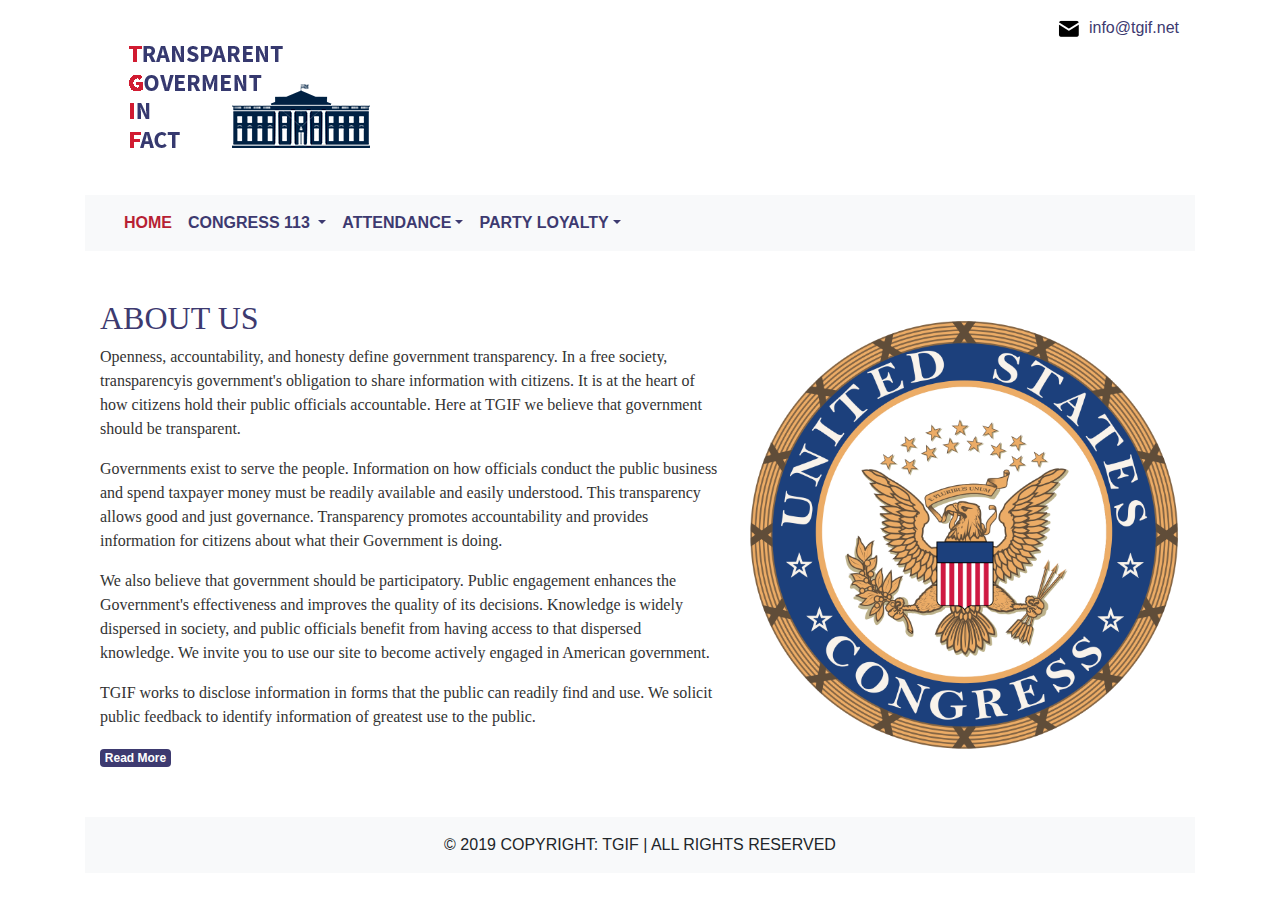
<file: html pages/home.html>
<!DOCTYPE html>
<html lang="en">

<head>
    <meta charset="UTF-8">
    <meta name="viewport" content="width=device-width, initial-scale=1.0">
    <meta http-equiv="X-UA-Compatible" content="ie=edge">
    <link rel="stylesheet" href="../styles/bootstrap.min.css">
    <link rel="stylesheet" href="../styles/styles.css">
    <link rel="icon" href="../images/favicon.png" type="image/x-icon">
    <!-- <link rel="stylesheet" href="https://stackpath.bootstrapcdn.com/bootstrap/4.3.1/css/bootstrap.min.css"
        integrity="sha384-ggOyR0iXCbMQv3Xipma34MD+dH/1fQ784/j6cY/iJTQUOhcWr7x9JvoRxT2MZw1T" crossorigin="anonymous"> -->
    <title>TGIF Home</title>
</head>


<body>

    <div class="container">

        <!--  Logo and Email  -->
        <div class="row">

            <div class="col-sm-4">
                <a class="d-none d-sm-inline-block p-3" href="home.html">
                    <img class="img-responsive" src="../images/logo-tgif.png" alt="TGIF Logo">
                </a>
            </div>

            <div class="col-sm-8 text-right">
                <a class="d-sm-inline-block p-3 email" href="mailto:info@tgif.net" target="_top "> <img class="mr-2"
                        src="../images/mail-icon.png" alt="TGIF Mail">info@tgif.net</a>
            </div>

        </div>


        <!--  NAV BAR  -->
        <nav class="navbar navbar-expand-lg navbar-light bg-light">
            <div class="dropdown container-fluid">

                <div class="navbar-header">
                    <button class="navbar-toggler" type="button" data-toggle="collapse"
                        data-target="#navbarSupportedContent" aria-controls="navbarSupportedContent"
                        aria-expanded="false" aria-label="Toggle navigation">
                        <span class="navbar-toggler-icon"></span>
                    </button>
                </div>

                <div class="collapse navbar-collapse" id="navbarSupportedContent">
                    <ul class="nav navbar-nav mr-auto">
                        <li class="nav-item">
                            <a class="nav-link active" href="home.html">Home <span class="sr-only">(current)</span></a>
                        </li>
                        <li class="nav-item dropdown">
                            <a class="nav-link dropdown-toggle" href="#" id="navbarDropdown" role="button"
                                data-toggle="dropdown" aria-haspopup="true" aria-expanded="false">
                                Congress 113
                            </a>
                            <div class="dropdown-menu" aria-labelledby="navbarDropdown">
                                <a class="dropdown-item" href="senate-data.html">Senate</a>
                                <a class="dropdown-item" href="house-data.html">House</a>
                            </div>
                        </li>

                        <li class="nav-item dropdown">
                            <a class="nav-link dropdown-toggle" href="#" id="navbarDropdown" role="button"
                                data-toggle="dropdown" aria-haspopup="true" aria-expanded="false"
                                href="#">Attendance</a>
                            <div class="dropdown-menu" aria-labelledby="navbarDropdown">
                                <a class="dropdown-item" href="senate-attendance-statistics.html">Senate</a>
                                <a class="dropdown-item" href="house-attendance-statistics.html">House</a>
                            </div>
                        </li>
                        <li class="nav-item dropdown">
                            <a class="nav-link dropdown-toggle" href="#" id="navbarDropdown" role="button"
                                data-toggle="dropdown" aria-haspopup="true" aria-expanded="false" href="#"
                                href="#">Party Loyalty</a>
                            <div class="dropdown-menu" aria-labelledby="navbarDropdown">
                                <a class="dropdown-item" href="senate-party-loyalty.html">Senate</a>
                                <a class="dropdown-item" href="house-party-loyalty.html">House</a>
                            </div>
                        </li>

                </div>
            </div>
        </nav>


        <!--Table container-->
        <div class="container mt-5 mb-5 col-12 clearfix">

            <div class="row">

                <div class="col-7 clearfix float-left">
                    <h2>About Us</h2>
                    <p>Openness, accountability, and honesty define government transparency. In a free society,
                        transparencyis
                        government's obligation to share information with citizens. It is at the heart of how citizens
                        hold
                        their
                        public officials accountable. Here at TGIF we believe that government should be transparent.</p>
                    <p>Governments exist to serve the people. Information on how officials conduct the public business
                        and
                        spend
                        taxpayer money must be readily available and easily understood. This transparency allows good
                        and
                        just
                        governance. Transparency promotes accountability and provides information for citizens about
                        what
                        their
                        Government is doing.</p>
                    <p>We also believe that government should be participatory. Public engagement enhances the
                        Government's
                        effectiveness and improves the quality of its decisions. Knowledge is widely dispersed in
                        society,
                        and
                        public officials benefit from having access to that dispersed knowledge. We invite you to use
                        our
                        site
                        to
                        become actively engaged in American government.</p>
                    <p>TGIF works to disclose information in forms that the public can readily find and use. We solicit
                        public
                        feedback to identify information of greatest use to the public.</p>

                    <a class="badge badge-primary read-btn" id="read-more" data-toggle="collapse" href="#readMore" aria-expanded="false" aria-controls="collapseExample">Read More</a>


                    <div class="collapse mt-3" id="readMore">
                        <h3>Background History of Government Transparency</h3>
                        <p>In the West, the idea that government should be open to public scrutiny and susceptible to
                            public
                            opinion
                            dates back at least to the time of the Enlightenment, when many philosophes made an attack
                            on
                            absolutist
                            doctrine of state secrecy, a core part of their intellectual project. The passage of formal
                            legislative
                            instruments to this end can also be traced to this time with Sweden, for example, (which
                            then
                            included
                            Finland as a Swedish-governed territory) enacting free press legislation as part of its
                            constitution
                            (Freedom of the Press Act, 1766). This approach, and that of the philosophes more broadly,
                            is
                            strongly
                            related to recent historiography on the eighteenth-century public sphere.

                            <p>Influenced by Enlightenment thought, the revolutions in America (1776) and France (1789),
                                freedom
                                of
                                the
                                press enshrined provisions and requirements for public budgetary accounting and freedom
                                of
                                the
                                press
                                in
                                constitutional articles. In the nineteenth century, attempts by Metternichean statesmen
                                to
                                row
                                back
                                on
                                these measures were vigorously opposed by a number of eminent liberal politicians and
                                writers,
                                Bentham,
                                Mill and Acton prominent among the latter.</p>

                            <p>Open government is widely seen to be a key hallmark of contemporary democratic practice
                                and
                                is
                                often
                                linked to the passing of freedom of information legislation. Scandinavian countries
                                claim to
                                have
                                adopted the first freedom of information legislation, dating the origins of its modern
                                provisions to
                                the
                                eighteenth century and Finland continuing the presumption of openness after gaining
                                independence
                                in
                                1917, passing its Act on Publicity of Official Documents in 1951 (superseded by new
                                legislation
                                in
                                1999).</p>

                            <p>The United States passed its Freedom of Information Act (FOIA) in 1966, FOIAs, Access to
                                Information
                                Acts
                                (AIAs) or equivalent laws were passed in Denmark and Norway in 1970.</p>

                            <a class="badge badge-primary" id="read-less" data-toggle="collapse" href="#readMore" aria-expanded="false"
                                aria-controls="collapseExample">Read Less</a>

                    </div>

                </div> <!--  Fin Div Padre-->

                <div class="col-5 text-center my-auto">
                    <img class="img-fluid" src="../images/congress-logo.png" alt="Congress Logo">
                </div>

            </div> <!-- Fin de Row-->


        </div> <!-- Fin Container-->


        <!-- Footer -->
        <footer class="page-footer bg-light font-small">
            <div class="container-fluid text-center text-md-left">
                <div class="footer-copyright text-center py-3">© 2019 Copyright: TGIF | All Rights Reserved</a>
                </div>
            </div>
        </footer>


    </div> <!-- Fin Container Padre-->


    <!--  Bootstrap Scripts  (Antes que nuestros Scripts)  La diferencia con un CDN es que el cdn está en la red, lo malo es si se llega a caer, la página se queda sin diseño -->
    <script src="../js/jquery.slim.min.js"></script> <!--  Small version of Jquery Framework  -->
    <script src="../js/poppers.min.js"></script> <!--  Útil para algunas features de Jquery  -->
    <script src="../js/bootstrap.min.js"></script>

    <!--  SCRIPTS  -->
    <script src="../js/main.js"></script>
    <!-- <script src="../js/pro-congress-113-senate.js"></script> -->
    

    <!--  Utilizando CDN para Bootstrap-->
    <!-- <script src="https://code.jquery.com/jquery-3.3.1.slim.min.js"
        integrity="sha384-q8i/X+965DzO0rT7abK41JStQIAqVgRVzpbzo5smXKp4YfRvH+8abtTE1Pi6jizo" crossorigin="anonymous">
    </script>
    <script src="https://cdnjs.cloudflare.com/ajax/libs/popper.js/1.14.7/umd/popper.min.js"
        integrity="sha384-UO2eT0CpHqdSJQ6hJty5KVphtPhzWj9WO1clHTMGa3JDZwrnQq4sF86dIHNDz0W1" crossorigin="anonymous">
    </script>
    <script src="https://stackpath.bootstrapcdn.com/bootstrap/4.3.1/js/bootstrap.min.js"
        integrity="sha384-JjSmVgyd0p3pXB1rRibZUAYoIIy6OrQ6VrjIEaFf/nJGzIxFDsf4x0xIM+B07jRM" crossorigin="anonymous">
    </script> -->

</body>


</html>
</file>
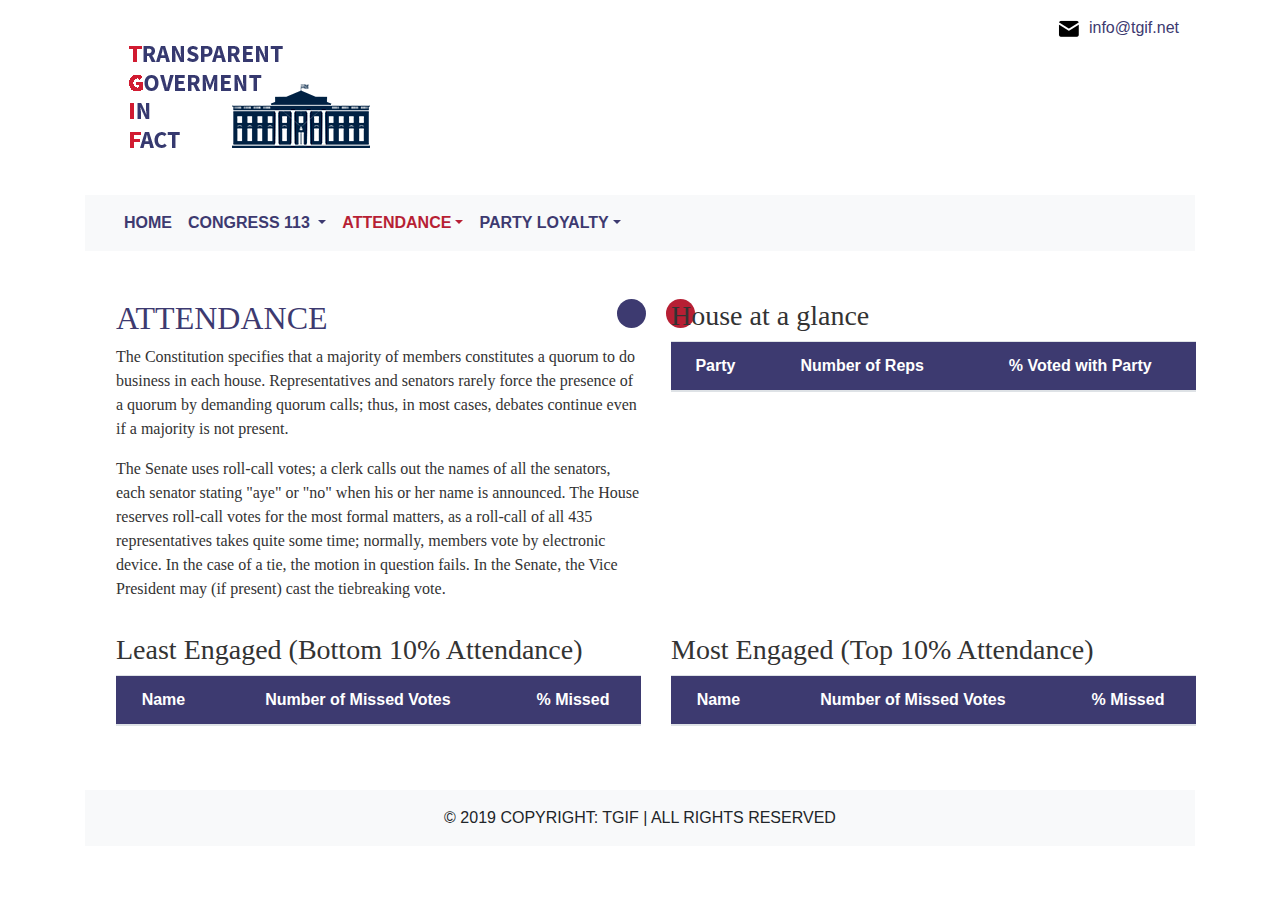
<file: html pages/house-attendance-statistics.html>
<!DOCTYPE html>
<html lang="en">

<head>
	<meta charset="UTF-8">
	<meta name="viewport" content="width=device-width, initial-scale=1.0">
	<meta http-equiv="X-UA-Compatible" content="ie=edge">
	<link rel="stylesheet" href="../styles/bootstrap.min.css">
	<link rel="stylesheet" href="../styles/styles.css">
	<link rel="icon" href="../images/favicon.png" type="image/x-icon">
	<title>TGIF House Attendance Statistics</title>
</head>


<body>

	<div class="container">


		<!--  Logo and Email  -->
		<div class="row">

			<div class="col-sm-4">
				<a class="d-none d-sm-inline-block p-3" href="home.html">
					<img class="img-responsive" src="../images/logo-tgif.png" alt="TGIF Logo">
				</a>
			</div>

			<div class="col-sm-8 text-right">
				<a class="d-sm-inline-block p-3 email" href="mailto:info@tgif.net" target="_top "> <img class="mr-2 "
						src="../images/mail-icon.png" alt="TGIF Mail">info@tgif.net</a>
			</div>

		</div>


		<!--  NAV BAR  -->
		<nav class="navbar navbar-expand-lg navbar-light bg-light">
			<div class="dropdown container-fluid">

				<div class="navbar-header">
					<button class="navbar-toggler" type="button" data-toggle="collapse"
						data-target="#navbarSupportedContent" aria-controls="navbarSupportedContent"
						aria-expanded="false" aria-label="Toggle navigation">
						<span class="navbar-toggler-icon"></span>
					</button>
				</div>

				<div class="collapse navbar-collapse" id="navbarSupportedContent">
					<ul class="nav navbar-nav mr-auto">
						<li class="nav-item">
							<a class="nav-link" href="home.html">Home <span class="sr-only">(current)</span></a>
						</li>

						<li class="nav-item dropdown">
							<a class="nav-link dropdown-toggle" href="#" id="navbarDropdown" role="button"
								data-toggle="dropdown" aria-haspopup="true" aria-expanded="false">
								Congress 113
							</a>
							<div class="dropdown-menu" aria-labelledby="navbarDropdown">
								<a class="dropdown-item" href="senate-data.html">Senate</a>
								<a class="dropdown-item" href="house-data.html">House</a>
							</div>
						</li>

						<li class="nav-item dropdown">
							<a class="nav-link dropdown-toggle active" href="#" id="navbarDropdown" role="button"
								data-toggle="dropdown" aria-haspopup="true" aria-expanded="false"
								href="#">Attendance</a>
							<div class="dropdown-menu" aria-labelledby="navbarDropdown">
								<a class="dropdown-item" href="senate-attendance-statistics.html">Senate</a>
								<a class="dropdown-item active" href="house-attendance-statistics.html">House</a>
							</div>
						</li>

						<li class="nav-item dropdown">
							<a class="nav-link dropdown-toggle" href="#" id="navbarDropdown" role="button"
								data-toggle="dropdown" aria-haspopup="true" aria-expanded="false" href="#"
								href="#">Party Loyalty</a>
							<div class="dropdown-menu" aria-labelledby="navbarDropdown">
								<a class="dropdown-item" href="senate-party-loyalty.html">Senate</a>
								<a class="dropdown-item" href="house-party-loyalty.html">House</a>
							</div>
						</li>

				</div>
			</div>
		</nav>


		<!-- TABLE CONTAINER -->

		<div class="container m-3 mt-5 mb-5 col-12 clarfix">

			<!-- Loader -->
			<div class="content">
				<div id="load"></div> 
			</div>

			<div class="row">

				<div class="col-6">
					<h2>Attendance</h2>
					<p>The Constitution specifies that a majority of members constitutes a quorum to do business in each
						house.
						Representatives and senators rarely force the presence of a quorum by demanding quorum calls;
						thus, in most
						cases, debates continue even if a majority is not present.</p>

					<p>The Senate uses roll-call votes; a clerk calls out the names of all the senators, each senator
						stating
						"aye"
						or "no" when his or her name is announced. The House reserves roll-call votes for the most
						formal matters,
						as a roll-call of all 435 representatives takes quite some time; normally, members vote by
						electronic
						device. In the case of a tie, the motion in question fails. In the Senate, the Vice President
						may (if
						present) cast the tiebreaking vote.</p>
				</div> <!-- Fin de col -->

				<div class="col-6">
					<h3>House at a glance</h3>
					<table class="table">
						<thead class="">
							<tr class="text-center">
								<th>Party</th>
								<th>Number of Reps</th>
								<th>% Voted with Party</th>
							</tr>
						</thead>
						<tbody id="glanceTable" class="text-center">
							<tr>
								<td>Republicans</td>
								<td id="numRepublicans"></td>
								<td id="votesRepublicans"></td>
							</tr>
							<tr>
								<td>Democrats</td>
								<td id="numDemocrats"></td>
								<td id="votesDemocrats"></td>
							</tr>
							<tr>
								<td>Independents</td>
								<td id="numIndependents"></td>
								<td id="votesIndependents"></td>
							</tr>
							<tr>
								<td>Total</td>
								<td id="numTotal"></td>
								<td id="votesTotal"></td>
							</tr>
						</tbody>
					</table>
				</div> <!-- Fin de col -->

			</div> <!-- Fin de row -->

			<div class="row mt-3">
				<div class="col-6">
					<h3>Least Engaged (Bottom 10% Attendance)</h3>
					<table class="table">
						<thead class="">
							<tr class="text-center">
								<th>Name</th>
								<th>Number of Missed Votes</th>
								<th>% Missed</th>
							</tr>
						</thead>
						<tbody id="leastEngagedData" class="text-center">

						</tbody>
					</table>
				</div> <!-- Fin de col -->

				<div class="col-6">
					<h3>Most Engaged (Top 10% Attendance)</h3>
					<table class="table">
						<thead class="">
							<tr class="text-center">
								<th>Name</th>
								<th>Number of Missed Votes</th>
								<th>% Missed</th>
							</tr>
						</thead>

						<tbody id="mostEngagedData" class="text-center">

						</tbody>

					</table>
				</div> <!-- Fin de col -->
			</div> <!-- Fin de row -->
		</div> <!-- Fin Container -->

		<!-- Footer -->
		<footer class="page-footer bg-light font-small">
			<div class="container-fluid text-center text-md-left">
				<div class="footer-copyright text-center py-3">© 2019 Copyright: TGIF | All Rights Reserved</a>
				</div>
			</div>
		</footer>


	</div> <!-- Fin Container Padre-->


	<!--  Bootstrap Scripts  -->
	<script src="../js/jquery.slim.min.js"></script> 
	<script src="../js/poppers.min.js"></script> 
	<script src="../js/bootstrap.min.js"></script>

	<!--  SCRIPTS  -->
	<script src="../js/main-statistics.js"></script>
	<!-- <script src="../js/pro-congress-113-house.js"></script> -->


</body>

</html>
</file>
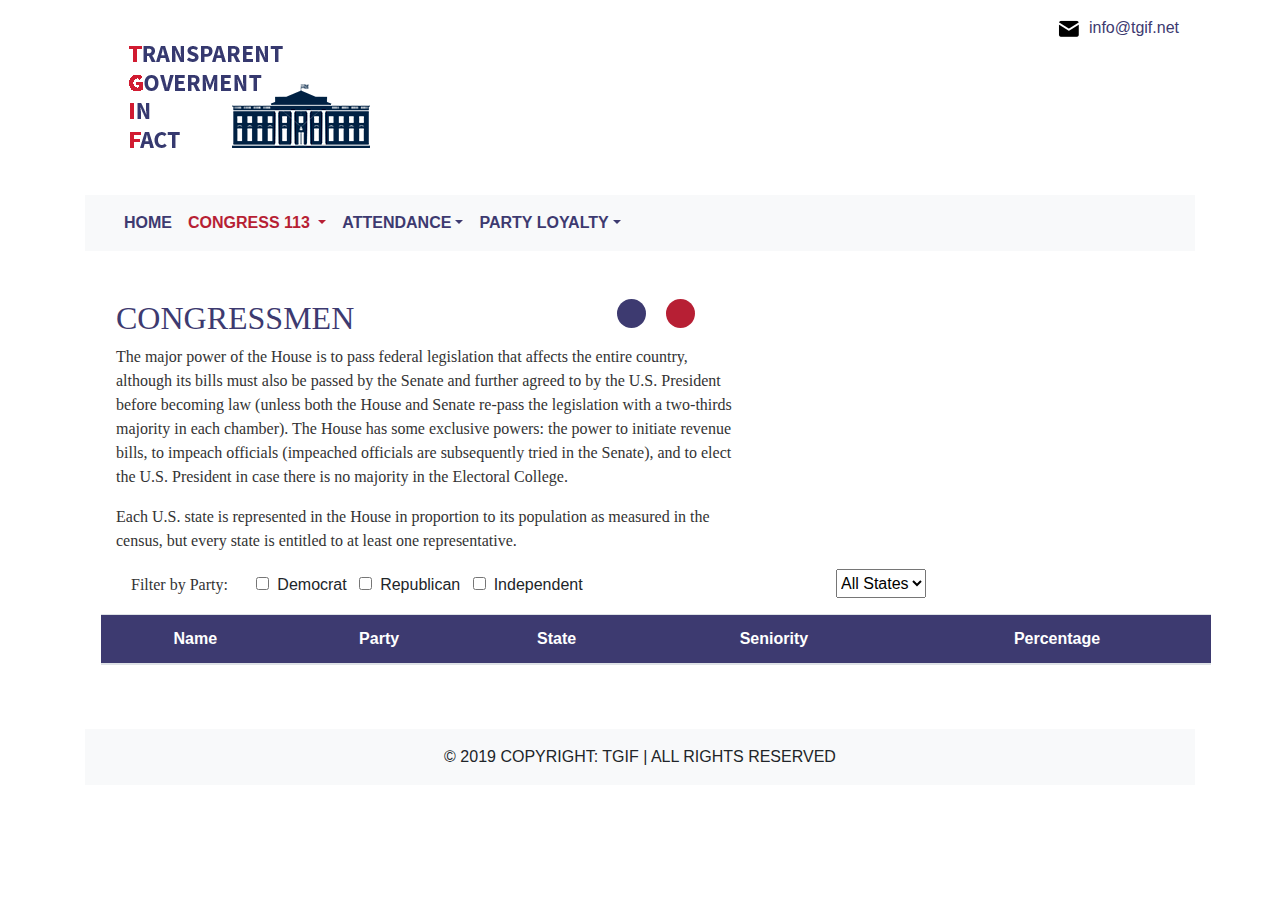
<file: html pages/house-data.html>
<!DOCTYPE html>
<html lang="en">

<head>
	<meta charset="UTF-8">
	<meta name="viewport" content="width=device-width, initial-scale=1.0">
	<meta http-equiv="X-UA-Compatible" content="ie=edge">
	<link rel="stylesheet" href="../styles/bootstrap.min.css">
	<link rel="stylesheet" href="../styles/styles.css">
	<link rel="icon" href="../images/favicon.png" type="image/x-icon">
	<title>House Data </title>
</head>

<body>

	<div class="container">

		<!--  Logo and Email  -->
		<div class="row">

			<div class="col-sm-4">
				<a class="d-none d-sm-inline-block p-3" href="home.html">
					<img class="img-responsive" src="../images/logo-tgif.png" alt=" TGIF Logo">
				</a>
			</div>

			<div class="col-sm-8 text-right">
				<a class="d-sm-inline-block p-3 email" href="mailto:info@tgif.net" target="_top "> <img class="mr-2 "
						src="../images/mail-icon.png" alt="TGIF Mail">info@tgif.net</a>
			</div>

		</div>


		<!--  NAV BAR  -->
		<nav class="navbar navbar-expand-lg navbar-light bg-light">
			<div class="dropdown container-fluid">

				<div class="navbar-header">
					<button class="navbar-toggler" type="button" data-toggle="collapse"
						data-target="#navbarSupportedContent" aria-controls="navbarSupportedContent"
						aria-expanded="false" aria-label="Toggle navigation">
						<span class="navbar-toggler-icon"></span>
					</button>
				</div>

				<div class="collapse navbar-collapse" id="navbarSupportedContent">
					<ul class="nav navbar-nav mr-auto">
						<li class="nav-item">
							<a class="nav-link" href="#">Home <span class="sr-only"></span></a>
						</li>

						<li class="nav-item dropdown">
							<a class="nav-link dropdown-toggle active" href="#" id="navbarDropdown" role="button"
								data-toggle="dropdown" aria-haspopup="true" aria-expanded="false">
								Congress 113
							</a>
							<div class="dropdown-menu" aria-labelledby="navbarDropdown">
								<a class="dropdown-item" href="senate-data.html">Senate</a>
								<a class="dropdown-item active" href="house-data.html">House</a>
							</div>
						</li>

						<li class="nav-item dropdown">
							<a class="nav-link dropdown-toggle" href="#" id="navbarDropdown" role="button"
								data-toggle="dropdown" aria-haspopup="true" aria-expanded="false"
								href="#">Attendance</a>
							<div class="dropdown-menu" aria-labelledby="navbarDropdown">
								<a class="dropdown-item" href="senate-attendance-statistics.html">Senate</a>
								<a class="dropdown-item" href="house-attendance-statistics.html">House</a>
							</div>
						</li>

						<li class="nav-item dropdown">
							<a class="nav-link dropdown-toggle" href="#" id="navbarDropdown" role="button"
								data-toggle="dropdown" aria-haspopup="true" aria-expanded="false" href="#"
								href="#">Party Loyalty</a>
							<div class="dropdown-menu" aria-labelledby="navbarDropdown">
								<a class="dropdown-item" href="senate-party-loyalty.html">Senate</a>
								<a class="dropdown-item" href="house-party-loyalty.html">House</a>
							</div>
						</li>

				</div>
			</div>
		</nav>


		<div class="container m-3 mt-5 mb-5 col-12 clearfix">

			<!-- Loader -->
			<div class="content">
				<div id="load"></div> 
			</div>

			<div class="row">

				<div class="col-7">
					<h2>Congressmen</h2>
					<p>The major power of the House is to pass federal legislation that affects the entire country,
						although its
						bills must also be passed by the Senate and further agreed to by the U.S. President before
						becoming law
						(unless both the House and Senate re-pass the legislation with a two-thirds majority in each
						chamber).
						The House has some exclusive powers: the power to initiate revenue bills, to impeach officials
						(impeached officials are subsequently tried in the Senate), and to elect the U.S. President in
						case
						there is no majority in the Electoral College.</p>
					<p>Each U.S. state is represented in the House in proportion to its population as measured in the
						census,
						but
						every state is entitled to at least one representative. </p>
				</div>

			</div> <!-- Fin de Row -->


			<!-- CheckBoxes and Filter -->
			<div class="container col-12">
				<div class="row">
					<div class="col-8">
						<form class="filterSection">
							<p class="d-inline pr-3">Filter by Party:</p>

							<input id="checkDemocrat" class="checkbox-inline party-checkbox m-2" type="checkbox"
								value="D">Democrat

							<input id="checkRepublican" class="checkbox-inline party-checkbox m-2" type="checkbox"
								value="R">Republican

							<input id="checkIndependent" class="checkbox-inline party-checkbox m-2" type="checkbox"
								value="I">Independent

						</form>
					</div> <!-- Fin Col-->

					<select name="state" id="stateSelector">
						<option value="All">All States</option>
					</select>

				</div> <!-- Fin de Row Filters -->
			</div> <!-- Fin Contaniner and Filters -->


			<div class="row mt-3">

				<!--Table container-->
				<table class="table">

					<thead class="">
						<tr class="text-center">
							<th>Name</th>
							<th>Party</th>
							<th>State</th>
							<th>Seniority</th>
							<th>Percentage</th>
						</tr>
					</thead>

					<tbody id="data" class="text-center">

					</tbody>

				</table>


			</div> <!-- Fin de Row -->

		</div> <!-- Fin de Container -->



		<!-- Footer -->
		<footer class="page-footer bg-light font-small">
			<div class="container-fluid text-center text-md-left">
				<div class="footer-copyright text-center py-3">© 2019 Copyright: TGIF | All Rights Reserved</a>
				</div>
			</div>
		</footer>

	</div> <!-- Fin Container Padre-->



	<!--  Bootstrap Scripts -->
	<script src="../js/jquery.slim.min.js"></script> 
	<script src="../js/poppers.min.js"></script> 
	<script src="../js/bootstrap.min.js"></script>

	<!--  SCRIPTS  -->
	<script src="../js/main.js"></script>
	<!-- Local <script src="../js/pro-congress-113-house.js"></script> -->


</body>


</html>
</file>
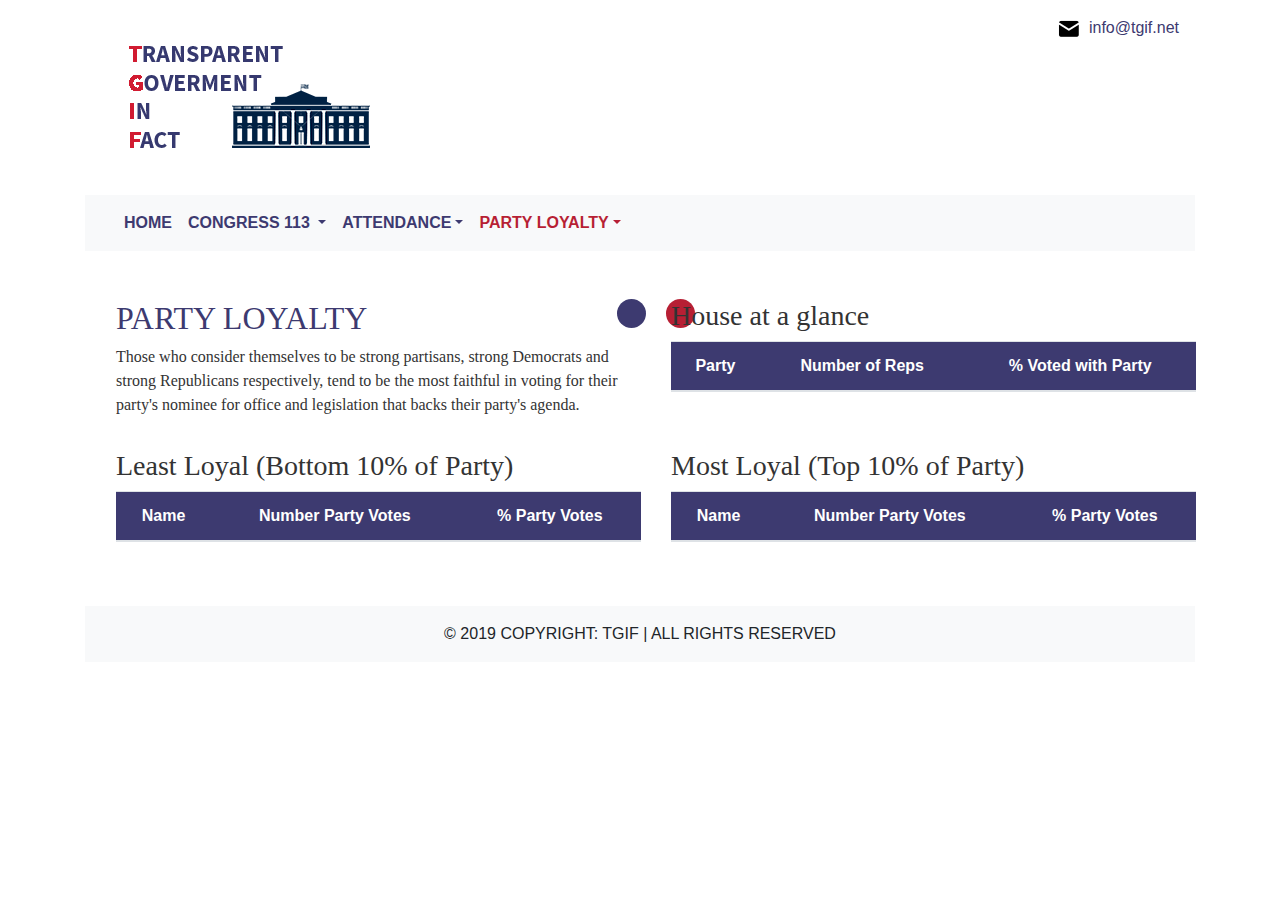
<file: html pages/house-party-loyalty.html>
<!DOCTYPE html>
<html lang="en">

<head>
    <meta charset="UTF-8">
    <meta name="viewport" content="width=device-width, initial-scale=1.0">
    <meta http-equiv="X-UA-Compatible" content="ie=edge">
    <link rel="stylesheet" href="../styles/bootstrap.min.css">
    <link rel="stylesheet" href="../styles/styles.css">
    <link rel="icon" href="../images/favicon.png" type="image/x-icon">
    <title>TGIF House Party Loyalty</title>
</head>


<body>

    <div class="container">


        <!--  Logo and Email  -->
        <div class="row">

            <div class="col-sm-4">
                <a class="d-none d-sm-inline-block p-3" href="home.html">
                    <img class="img-responsive" src="../images/logo-tgif.png" alt="TGIF Logo">
                </a>
            </div>

            <div class="col-sm-8 text-right">
                <a class="d-sm-inline-block p-3 email" href="mailto:info@tgif.net" target="_top "> <img class="mr-2 "
                        src="../images/mail-icon.png" alt="TGIF Mail">info@tgif.net</a>
            </div>

        </div>


        <!--  NAV BAR  -->
        <nav class="navbar navbar-expand-lg navbar-light bg-light">
            <div class="dropdown container-fluid">

                <div class="navbar-header">
                    <button class="navbar-toggler" type="button" data-toggle="collapse"
                        data-target="#navbarSupportedContent" aria-controls="navbarSupportedContent"
                        aria-expanded="false" aria-label="Toggle navigation">
                        <span class="navbar-toggler-icon"></span>
                    </button>
                </div>

                <div class="collapse navbar-collapse" id="navbarSupportedContent">
                    <ul class="nav navbar-nav mr-auto">
                        <li class="nav-item">
                            <a class="nav-link" href="home.html">Home <span class="sr-only"></span></a>
                        </li>

                        <li class="nav-item dropdown">
                            <a class="nav-link dropdown-toggle" href="#" id="navbarDropdown" role="button"
                                data-toggle="dropdown" aria-haspopup="true" aria-expanded="false">
                                Congress 113
                            </a>
                            <div class="dropdown-menu" aria-labelledby="navbarDropdown">
                                <a class="dropdown-item" href="senate-data.html">Senate</a>
                                <a class="dropdown-item" href="house-data.html">House</a>
                            </div>
                        </li>

                        <li class="nav-item dropdown">
                            <a class="nav-link dropdown-toggle" href="#" id="navbarDropdown" role="button"
                                data-toggle="dropdown" aria-haspopup="true" aria-expanded="false"
                                href="#">Attendance</a>
                            <div class="dropdown-menu" aria-labelledby="navbarDropdown">
                                <a class="dropdown-item" href="senate-attendance-statistics.html">Senate</a>
                                <a class="dropdown-item" href="house-attendance-statistics.html">House</a>
                            </div>
                        </li>

                        <li class="nav-item dropdown">
                            <a class="nav-link dropdown-toggle active" href="#" id="navbarDropdown" role="button"
                                data-toggle="dropdown" aria-haspopup="true" aria-expanded="false" href="#"
                                href="#">Party Loyalty</a>
                            <div class="dropdown-menu" aria-labelledby="navbarDropdown">
                                <a class="dropdown-item" href="senate-party-loyalty.html">Senate</a>
                                <a class="dropdown-item active" href="house-party-loyalty.html">House</a>
                            </div>
                        </li>

                </div>
            </div>
        </nav>


        <!-- TABLE CONTAINER -->

        <div class="container m-3 mt-5 mb-5 col-12 clarfix">

            <!-- Loader -->
            <div class="content">
                <div id="load"></div> 
            </div>

            <div class="row">
                <div class="col-6">
                    <h2>Party Loyalty</h2>
                    <p>Those who consider themselves to be strong partisans, strong Democrats and strong Republicans
                        respectively, tend to be the most faithful in voting for their party's nominee for office and
                        legislation that backs their party's agenda. </p>
                </div> <!-- Fin de row -->

                <div class="col-6">
                    <h3>House at a glance</h3>
                    <table class="table">
                        <thead class="">
                            <tr class="text-center">
                                <th>Party</th>
                                <th>Number of Reps</th>
                                <th>% Voted with Party</th>
                            </tr>
                        </thead>

                        <tbody id="glanceTable" class="text-center">
                            <tr>
                                <td>Republicans</td>
                                <td id="numRepublicans"></td>
                                <td id="votesRepublicans"></td>
                            </tr>
                            <tr>
                                <td>Democrats</td>
                                <td id="numDemocrats"></td>
                                <td id="votesDemocrats"></td>
                            </tr>
                            <tr>
                                <td>Independents</td>
                                <td id="numIndependents"></td>
                                <td id="votesIndependents"></td>
                            </tr>
                            <tr>
                                <td>Total</td>
                                <td id="numTotal"></td>
                                <td id="votesTotal"></td>
                            </tr>
                        </tbody>

                    </table>
                </div> <!-- Fin de col -->
            </div> <!-- Fin de row -->

            <div class="row mt-3">
                <div class="col-6">
                    <h3>Least Loyal (Bottom 10% of Party)</h3>
                    <table class="table">
                        <thead class="">
                            <tr class="text-center">
                                <th>Name</th>
                                <th>Number Party Votes</th>
                                <th>% Party Votes</th>
                            </tr>
                        </thead>

                        <tbody id="leastLoyalData" class="text-center">

                        </tbody>

                    </table>
                </div> <!-- Fin de col -->

                <div class="col-6">
                    <h3>Most Loyal (Top 10% of Party)</h3>
                    <table class="table">
                        <thead class="">
                            <tr class="text-center">
                                <th>Name</th>
                                <th>Number Party Votes</th>
                                <th>% Party Votes</th>
                            </tr>
                        </thead>
                        <tbody id="mostLoyalData" class="text-center">

                        </tbody>
                    </table>
                </div> <!-- Fin de col -->
            </div> <!-- Fin de row -->
        </div> <!-- Fin Container -->

        <!-- Footer -->
        <footer class="page-footer bg-light font-small">
            <div class="container-fluid text-center text-md-left">
                <div class="footer-copyright text-center py-3">© 2019 Copyright: TGIF | All Rights Reserved</a>
                </div>
            </div>
        </footer>

    </div> <!-- Fin Container Padre -->



    <!--  Bootstrap Scripts  -->
    <script src="../js/jquery.slim.min.js"></script> 
    <script src="../js/poppers.min.js"></script> 
    <script src="../js/bootstrap.min.js"></script>

    <!--  SCRIPTS  -->
    <script src="../js/party-statistics.js"></script>
    <!-- <script src="../js/pro-congress-113-house.js"></script> -->
    <!-- <script src="../js/main.js"></script> -->
    <!-- <script src="../js/main-statistics.js"></script> -->


</body>

</html>
</file>
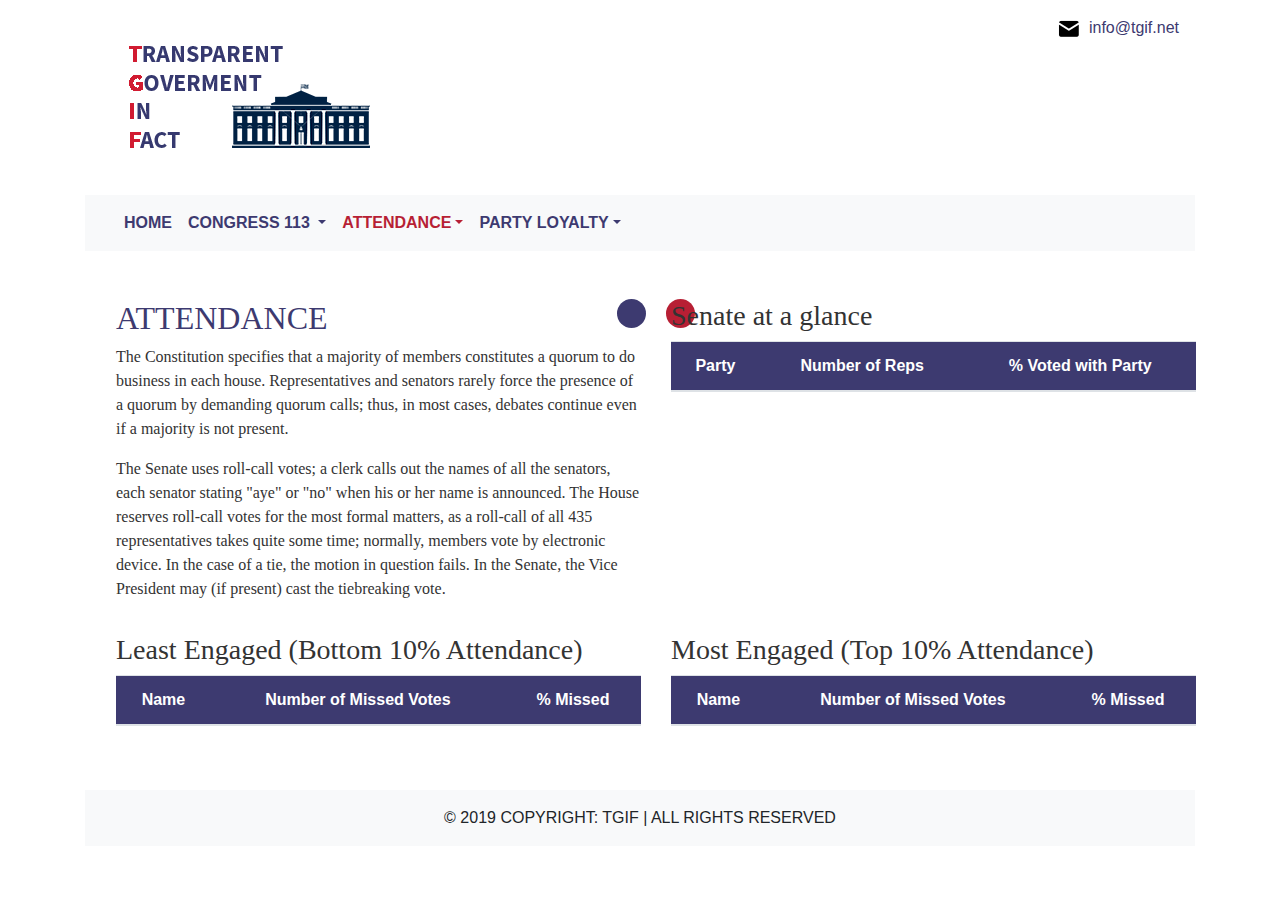
<file: html pages/senate-attendance-statistics.html>
<!DOCTYPE html>
<html lang="en">

<head>
	<meta charset="UTF-8">
	<meta name="viewport" content="width=device-width, initial-scale=1.0">
	<meta http-equiv="X-UA-Compatible" content="ie=edge">
	<link rel="stylesheet" href="../styles/bootstrap.min.css">
	<link rel="stylesheet" href="../styles/styles.css">
	<link rel="icon" href="../images/favicon.png" type="image/x-icon">
	<title>TGIF Senate Attendance Statistics</title>
</head>


<body>

	<div class="container">


		<!--  Logo and Email  -->
		<div class="row">

			<div class="col-sm-4">
				<a class="d-none d-sm-inline-block p-3" href="home.html">
					<img class="img-responsive" src="../images/logo-tgif.png" alt="TGIF Logo">
				</a>
			</div>

			<div class="col-sm-8 text-right">
				<a class="d-sm-inline-block p-3 email" href="mailto:info@tgif.net" target="_top "> <img class="mr-2 "
						src="../images/mail-icon.png" alt="TGIF Mail">info@tgif.net</a>
			</div>

		</div>


		<!--  NAV BAR  -->
		<nav class="navbar navbar-expand-lg navbar-light bg-light">
			<div class="dropdown container-fluid">

				<div class="navbar-header">
					<button class="navbar-toggler" type="button" data-toggle="collapse"
						data-target="#navbarSupportedContent" aria-controls="navbarSupportedContent"
						aria-expanded="false" aria-label="Toggle navigation">
						<span class="navbar-toggler-icon"></span>
					</button>
				</div>

				<div class="collapse navbar-collapse" id="navbarSupportedContent">
					<ul class="nav navbar-nav mr-auto">
						<li class="nav-item">
							<a class="nav-link" href="home.html">Home <span class="sr-only"></span></a>
						</li>

						<li class="nav-item dropdown">
							<a class="nav-link dropdown-toggle" href="#" id="navbarDropdown" role="button"
								data-toggle="dropdown" aria-haspopup="true" aria-expanded="false">
								Congress 113
							</a>
							<div class="dropdown-menu" aria-labelledby="navbarDropdown">
								<a class="dropdown-item" href="senate-data.html">Senate</a>
								<a class="dropdown-item" href="house-data.html">House</a>
							</div>
						</li>

						<li class="nav-item dropdown">
							<a class="nav-link dropdown-toggle active" href="#" id="navbarDropdown" role="button"
								data-toggle="dropdown" aria-haspopup="true" aria-expanded="false"
								href="#">Attendance</a>
							<div class="dropdown-menu" aria-labelledby="navbarDropdown">
								<a class="dropdown-item active" href="senate-attendance-statistics.html">Senate</a>
								<a class="dropdown-item" href="house-attendance-statistics.html">House</a>
							</div>
						</li>

						<li class="nav-item dropdown">
							<a class="nav-link dropdown-toggle" href="#" id="navbarDropdown" role="button"
								data-toggle="dropdown" aria-haspopup="true" aria-expanded="false" href="#"
								href="#">Party Loyalty</a>
							<div class="dropdown-menu" aria-labelledby="navbarDropdown">
								<a class="dropdown-item" href="senate-party-loyalty.html">Senate</a>
								<a class="dropdown-item" href="house-party-loyalty.html">House</a>
							</div>
						</li>

				</div>
			</div>
		</nav>


		<!-- TABLE CONTAINER -->

		<div class="container m-3 mt-5 mb-5 col-12">

			<!-- Loader -->
			<div class="content">
				<div id="load"></div> 
			</div>

			<div class="row">
				<div class="col-6">
					<h2>Attendance</h2>
					<p>The Constitution specifies that a majority of members constitutes a quorum to do business in each
						house.
						Representatives and senators rarely force the presence of a quorum by demanding quorum calls;
						thus, in most
						cases, debates continue even if a majority is not present.</p>

					<p>The Senate uses roll-call votes; a clerk calls out the names of all the senators, each senator
						stating
						"aye"
						or "no" when his or her name is announced. The House reserves roll-call votes for the most
						formal matters,
						as a roll-call of all 435 representatives takes quite some time; normally, members vote by
						electronic
						device. In the case of a tie, the motion in question fails. In the Senate, the Vice President
						may (if
						present) cast the tiebreaking vote.</p>
				</div> <!-- Fin de col -->

				<div class="col-6">
					<h3>Senate at a glance</h3>
					<table class="table">
						<thead class="">
							<tr class="text-center">
								<th>Party</th>
								<th>Number of Reps</th>
								<th>% Voted with Party</th>
							</tr>
						</thead>

						<tbody id="glanceTable" class="text-center">
							<tr>
								<td>Republicans</td>
								<td id="numRepublicans"></td>
								<td id="votesRepublicans"></td>
							</tr>
							<tr>
								<td>Democrats</td>
								<td id="numDemocrats"></td>
								<td id="votesDemocrats"></td>
							</tr>
							<tr>
								<td>Independents</td>
								<td id="numIndependents"></td>
								<td id="votesIndependents"></td>
							</tr>
							<tr>
								<td>Total</td>
								<td id="numTotal"></td>
								<td id="votesTotal"></td>
							</tr>
						</tbody>

					</table>
				</div> <!-- Fin de col -->
			</div> <!-- Fin de row -->

			<div class="row mt-3">
				<div class="col-6">
					<h3>Least Engaged (Bottom 10% Attendance)</h3>
					<table class="table">
						<thead class="">
							<tr class="text-center">
								<th>Name</th>
								<th>Number of Missed Votes</th>
								<th>% Missed</th>
							</tr>
						</thead>

						<tbody id="leastEngagedData" class="text-center">

						</tbody>

					</table>
				</div> <!-- Fin de col -->

				<div class="col-6">
					<h3>Most Engaged (Top 10% Attendance)</h3>
					<table class="table">
						<thead class="">
							<tr class="text-center">
								<th>Name</th>
								<th>Number of Missed Votes</th>
								<th>% Missed</th>
							</tr>
						</thead>

						<tbody id="mostEngagedData" class="text-center">

						</tbody>

					</table>
				</div> <!-- Fin de col -->
			</div> <!-- Fin de row -->
		</div> <!-- Fin Container -->

		<!-- Footer -->
		<footer class="page-footer bg-light font-small">
			<div class="container-fluid text-center text-md-left">
				<div class="footer-copyright text-center py-3">© 2019 Copyright: TGIF | All Rights Reserved</a>
				</div>
			</div>
		</footer>

	</div> <!-- Fin Container Padre-->


	<!--  Bootstrap Scripts  -->
	<script src="../js/jquery.slim.min.js"></script> 
	<script src="../js/poppers.min.js"></script> 
	<script src="../js/bootstrap.min.js"></script>

	<!--  SCRIPTS  -->
	<script src="../js/main-statistics.js"></script>
	<!-- <script src="../js/pro-congress-113-senate.js"></script> -->


</body>

</html>
</file>
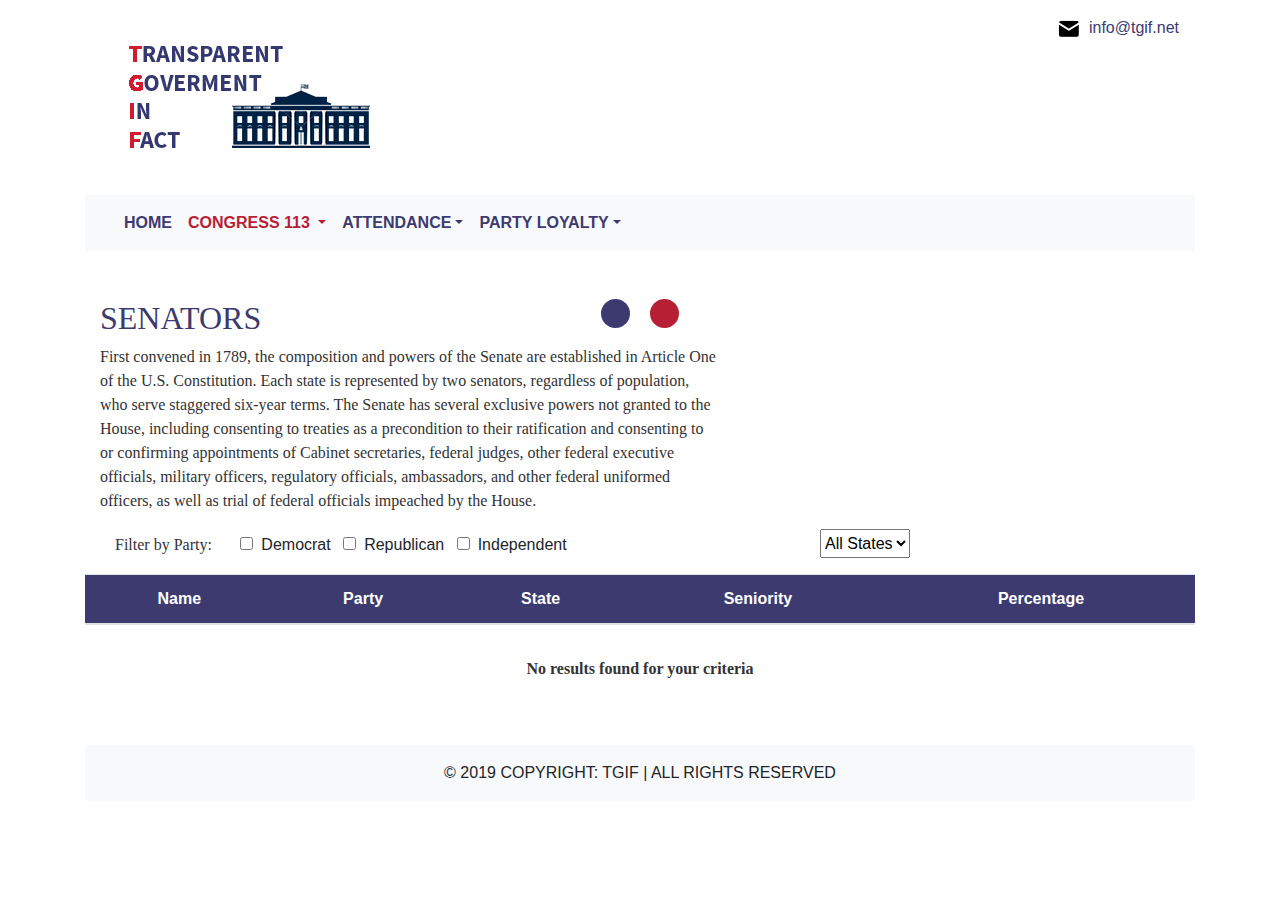
<file: html pages/senate-data.html>
<!DOCTYPE html>
<html lang="en">

<head>
	<meta charset="UTF-8">
	<meta name="viewport" content="width=device-width, initial-scale=1.0">
	<meta http-equiv="X-UA-Compatible" content="ie=edge">
	<link rel="stylesheet" href="../styles/bootstrap.min.css">
	<link rel="stylesheet" href="../styles/styles.css">
	<link rel="icon" href="../images/favicon.png" type="image/x-icon">
	<title>Senate Data</title>
</head>

<body>

	<div class="container">

		<!-- Logo and Email -->
		<div class="row">

			<div class="col-sm-4">
				<a class="d-none d-sm-inline-block p-3" href="home.html">
					<img class="img-responsive" src="../images/logo-tgif.png" alt="TGIF Logo">
				</a>
			</div>

			<div class="col-sm-8 text-right">
				<a class="d-sm-inline-block p-3 email" href="mailto:info@tgif.net" target="_top "> <img class="mr-2 "
						src="../images/mail-icon.png" alt="TGIF Mail">info@tgif.net</a>
			</div>

		</div>


		<!--  NAV BAR  -->
		<nav class="navbar navbar-expand-lg navbar-light bg-light">
			<div class="dropdown container-fluid">

				<div class="navbar-header">
					<button class="navbar-toggler" type="button" data-toggle="collapse"
						data-target="#navbarSupportedContent" aria-controls="navbarSupportedContent"
						aria-expanded="false" aria-label="Toggle navigation">
						<span class="navbar-toggler-icon"></span>
					</button>
				</div>

				<div class="collapse navbar-collapse" id="navbarSupportedContent">
					<ul class="nav navbar-nav mr-auto">
						<li class="nav-item">
							<a class="nav-link" href="home.html">Home <span class="sr-only"></span></a>
						</li>

						<li class="nav-item dropdown">
							<a class="nav-link dropdown-toggle active" href="#" id="navbarDropdown" role="button"
								data-toggle="dropdown" aria-haspopup="true" aria-expanded="false">
								Congress 113
							</a>
							<div class="dropdown-menu" aria-labelledby="navbarDropdown">
								<a class="dropdown-item active" href="senate-data.html">Senate</a>
								<a class="dropdown-item" href="house-data.html">House</a>
							</div>
						</li>

						<li class="nav-item dropdown">
							<a class="nav-link dropdown-toggle" href="#" id="navbarDropdown" role="button"
								data-toggle="dropdown" aria-haspopup="true" aria-expanded="false"
								href="#">Attendance</a>
							<div class="dropdown-menu" aria-labelledby="navbarDropdown">
								<a class="dropdown-item" href="senate-attendance-statistics.html">Senate</a>
								<a class="dropdown-item" href="house-attendance-statistics.html">House</a>
							</div>
						</li>

						<li class="nav-item dropdown">
							<a class="nav-link dropdown-toggle" href="#" id="navbarDropdown" role="button"
								data-toggle="dropdown" aria-haspopup="true" aria-expanded="false" href="#"
								href="#">Party Loyalty</a>
							<div class="dropdown-menu" aria-labelledby="navbarDropdown">
								<a class="dropdown-item" href="senate-party-loyalty.html">Senate</a>
								<a class="dropdown-item" href="house-party-loyalty.html">House</a>
							</div>
						</li>

				</div>
			</div>
		</nav>


		<div class="container mt-5 mb-5 col-12 clearfix">

			<!-- Loader -->
			<div class="content">
				<div id="load"></div> 
			</div>

			<div class="row">

				<div class="col-7">
					<h2>Senators</h2>
					<p>First convened in 1789, the composition and powers of the Senate are established in Article One
						of the
						U.S.
						Constitution. Each state is represented by two senators, regardless of population, who serve
						staggered
						six-year terms. The Senate has several exclusive powers not granted to the House, including
						consenting
						to
						treaties as a precondition to their ratification and consenting to or confirming appointments of
						Cabinet
						secretaries, federal judges, other federal executive officials, military officers, regulatory
						officials,
						ambassadors, and other federal uniformed officers, as well as trial of federal officials
						impeached by
						the
						House.</p>
				</div>

			</div> <!-- Fin de Row -->


			<!-- CheckBoxes and Filter -->
			<div class="container col-12">
				<div class="row">
					<div class="col-8">
						<form class="filterSection">
							<p class="d-inline pr-3">Filter by Party:</p>

							<input id="checkDemocrat" class="checkbox-inline party-checkbox m-2" type="checkbox"
								value="D">Democrat

							<input id="checkRepublican" class="checkbox-inline party-checkbox m-2" type="checkbox"
								value="R">Republican

							<input id="checkIndependent" class="checkbox-inline party-checkbox m-2" type="checkbox"
								value="I">Independent

						</form>
					</div> <!-- Fin Col-->


					<select name="state" id="stateSelector">
						<option value="All">All States</option>
					</select>

				</div> <!-- Fin de Row Filters -->
			</div> <!-- Fin Contaniner and Filters -->


			<div class="row mt-3">

				<!--Table container-->
				<table class="table">

					<thead class="">
						<tr class="text-center">
							<th>Name</th>
							<th>Party</th>
							<th>State</th>
							<th>Seniority</th>
							<th>Percentage</th>
						</tr>
					</thead>

					<tbody id="data" class="text-center">

					</tbody>

				</table>

				<div class="container-fluid text-center mt-3" id="results">
					<p>No results found for your criteria</p>
				</div>

			</div>

		</div> <!-- Fin de Container -->


		<!-- Footer -->
		<footer class="page-footer bg-light font-small">
			<div class="container-fluid text-center text-md-left">
				<div class="footer-copyright text-center py-3">© 2019 Copyright: TGIF | All Rights Reserved</a>
				</div>
			</div>
		</footer>

	</div> <!-- Fin Container Padre-->

	<!--  Bootstrap Scripts  -->
	<script src="../js/jquery.slim.min.js"></script>
	<script src="../js/poppers.min.js"></script>
	<script src="../js/bootstrap.min.js"></script>

	<!--  SCRIPTS  -->
	<script src="../js/main.js"></script>


</body>

</html>
</file>
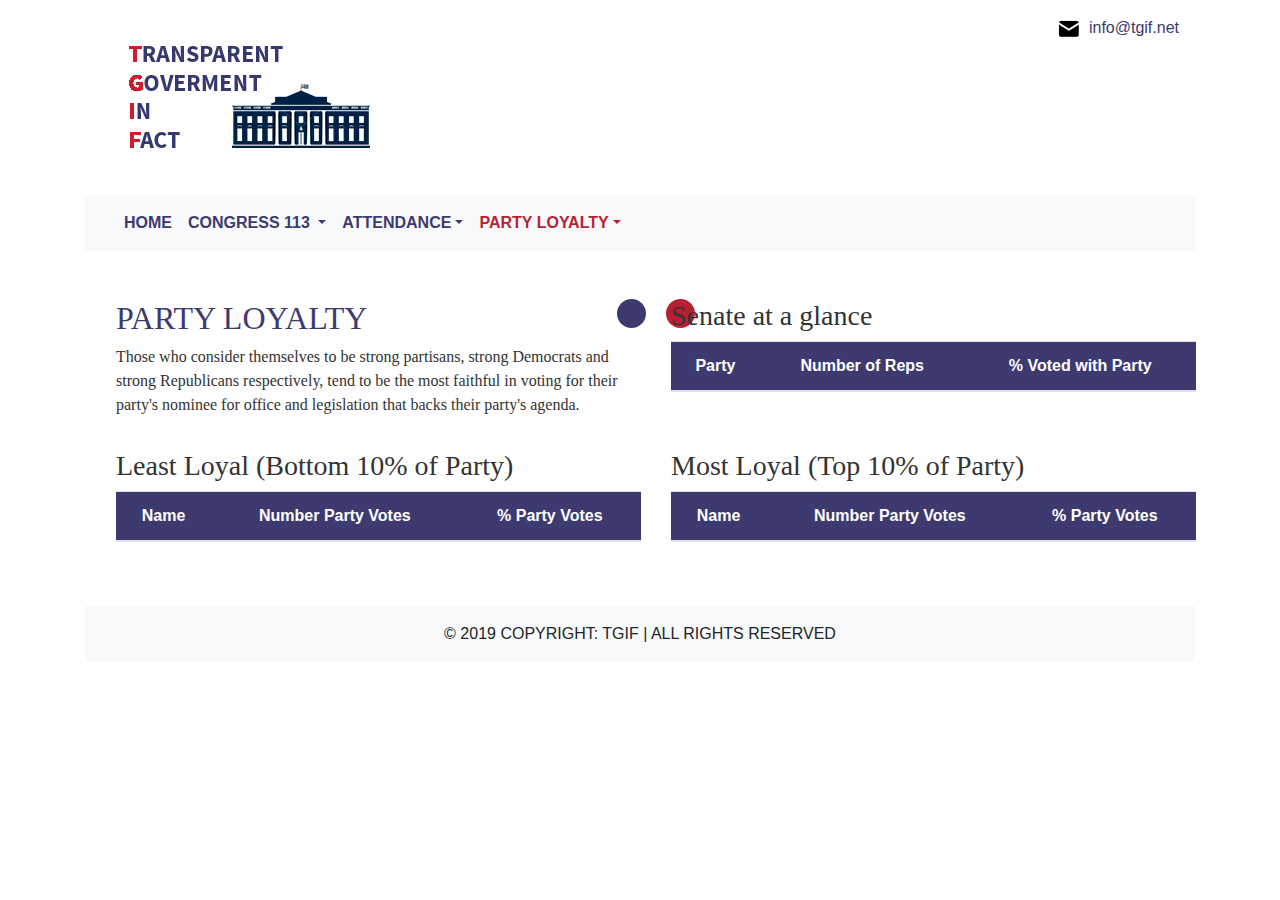
<file: html pages/senate-party-loyalty.html>
<!DOCTYPE html>
<html lang="en">

<head>
    <meta charset="UTF-8">
    <meta name="viewport" content="width=device-width, initial-scale=1.0">
    <meta http-equiv="X-UA-Compatible" content="ie=edge">
    <link rel="stylesheet" href="../styles/bootstrap.min.css">
    <link rel="stylesheet" href="../styles/styles.css">
    <link rel="icon" href="../images/favicon.png" type="image/x-icon">
    <title>TGIF Senate Party Loyalty</title>
</head>


<body>

    <div class="container">


        <!--  Logo and Email  -->
        <div class="row">

            <div class="col-sm-4">
                <a class="d-none d-sm-inline-block p-3" href="home.html">
                    <img class="img-responsive" src="../images/logo-tgif.png" alt="TGIF Logo">
                </a>
            </div>

            <div class="col-sm-8 text-right">
                <a class="d-sm-inline-block p-3 email" href="mailto:info@tgif.net" target="_top "> <img class="mr-2 "
                        src="../images/mail-icon.png" alt="TGIF Mail">info@tgif.net</a>
            </div>

        </div>


        <!--  NAV BAR  -->
        <nav class="navbar navbar-expand-lg navbar-light bg-light">
            <div class="dropdown container-fluid">

                <div class="navbar-header">
                    <button class="navbar-toggler" type="button" data-toggle="collapse"
                        data-target="#navbarSupportedContent" aria-controls="navbarSupportedContent"
                        aria-expanded="false" aria-label="Toggle navigation">
                        <span class="navbar-toggler-icon"></span>
                    </button>
                </div>

                <div class="collapse navbar-collapse" id="navbarSupportedContent">
                    <ul class="nav navbar-nav mr-auto">
                        <li class="nav-item">
                            <a class="nav-link" href="home.html">Home <span class="sr-only"></span></a>
                        </li>

                        <li class="nav-item dropdown">
                            <a class="nav-link dropdown-toggle" href="#" id="navbarDropdown" role="button"
                                data-toggle="dropdown" aria-haspopup="true" aria-expanded="false">
                                Congress 113
                            </a>
                            <div class="dropdown-menu" aria-labelledby="navbarDropdown">
                                <a class="dropdown-item" href="senate-data.html">Senate</a>
                                <a class="dropdown-item" href="house-data.html">House</a>
                            </div>
                        </li>

                        <li class="nav-item dropdown">
                            <a class="nav-link dropdown-toggle" href="#" id="navbarDropdown" role="button"
                                data-toggle="dropdown" aria-haspopup="true" aria-expanded="false"
                                href="#">Attendance</a>
                            <div class="dropdown-menu" aria-labelledby="navbarDropdown">
                                <a class="dropdown-item" href="senate-attendance-statistics.html">Senate</a>
                                <a class="dropdown-item" href="house-attendance-statistics.html">House</a>
                            </div>
                        </li>

                        <li class="nav-item dropdown">
                            <a class="nav-link dropdown-toggle active" href="#" id="navbarDropdown" role="button"
                                data-toggle="dropdown" aria-haspopup="true" aria-expanded="false" href="#"
                                href="#">Party Loyalty</a>
                            <div class="dropdown-menu" aria-labelledby="navbarDropdown">
                                <a class="dropdown-item active" href="senate-party-loyalty.html">Senate</a>
                                <a class="dropdown-item" href="house-party-loyalty.html">House</a>
                            </div>
                        </li>

                </div>
            </div>
        </nav>


        <!-- TABLE CONTAINER -->

        <div class="container m-3 mt-5 mb-5 col-12 ">

            <!-- Loader -->
            <div class="content">
                <div id="load"></div> 
            </div>

            <div class="row">
                <div class="col-6">
                    <h2>Party Loyalty</h2>
                    <p>Those who consider themselves to be strong partisans, strong Democrats and strong Republicans
                        respectively, tend to be the most faithful in voting for their party's nominee for office and
                        legislation that backs their party's agenda. </p>
                </div> <!-- Fin de row -->

                <div class="col-6">
                    <h3>Senate at a glance</h3>
                    <table class="table">
                        <thead class="">
                            <tr class="text-center">
                                <th>Party</th>
                                <th>Number of Reps</th>
                                <th>% Voted with Party</th>
                            </tr>
                        </thead>

                        <tbody id="glanceTable" class="text-center">
                            <tr>
                                <td>Republicans</td>
                                <td id="numRepublicans"></td>
                                <td id="votesRepublicans"></td>
                            </tr>
                            <tr>
                                <td>Democrats</td>
                                <td id="numDemocrats"></td>
                                <td id="votesDemocrats"></td>
                            </tr>
                            <tr>
                                <td>Independents</td>
                                <td id="numIndependents"></td>
                                <td id="votesIndependents"></td>
                            </tr>
                            <tr>
                                <td>Total</td>
                                <td id="numTotal"></td>
                                <td id="votesTotal"></td>
                            </tr>
                        </tbody>

                    </table>
                </div> <!-- Fin de col -->
            </div> <!-- Fin de row -->

            <div class="row mt-3">
                <div class="col-6">
                    <h3>Least Loyal (Bottom 10% of Party)</h3>
                    <table class="table">
                        <thead class="">
                            <tr class="text-center">
                                <th>Name</th>
                                <th>Number Party Votes</th>
                                <th>% Party Votes</th>
                            </tr>
                        </thead>

                        <tbody id="leastLoyalData" class="text-center">

                        </tbody>

                    </table>
                </div> <!-- Fin de col -->

                <div class="col-6">
                    <h3>Most Loyal (Top 10% of Party)</h3>
                    <table class="table">
                        <thead class="">
                            <tr class="text-center">
                                <th>Name</th>
                                <th>Number Party Votes</th>
                                <th>% Party Votes</th>
                            </tr>
                        </thead>

                        <tbody id="mostLoyalData" class="text-center">

                        </tbody>

                    </table>
                </div> <!-- Fin de col -->
            </div> <!-- Fin de row -->
        </div> <!-- Fin Container -->

        <!-- Footer -->
        <footer class="page-footer bg-light font-small">
            <div class="container-fluid text-center text-md-left">
                <div class="footer-copyright text-center py-3">© 2019 Copyright: TGIF | All Rights Reserved</a>
                </div>
            </div>
        </footer>

    </div> <!-- Fin Container Padre -->



    <!--  Bootstrap Scripts  -->
    <script src="../js/jquery.slim.min.js"></script> 
    <script src="../js/poppers.min.js"></script> 
    <script src="../js/bootstrap.min.js"></script>

    <!--  SCRIPTS  -->
    <script src="../js/party-statistics.js"></script>
    <!-- <script src="../js/pro-congress-113-senate.js"></script> -->
    <!-- <script src="../js/main-statistics.js"></script> -->
   

</body>

</html>
</file>
<file: styles/styles.css>
/* ========= GENERAL ========= */
.navbar-nav a, .footer-copyright{
  font-family: "Source Sans Pro","Segoe UI","Roboto","Oxygen","Ubuntu","Cantarell","Fira Sans","Droid Sans","Helvetica Neue",sans-serif;
  text-transform: uppercase;
}

h1, h2, h3, p, td{
  font-family: "Merriweather",serif;
  color: #333;
}
h2{
  text-transform: uppercase;
  color: #3D3A70;
}

.container-space{
    margin-top: 40px;
}

/* ========  NAVBAR  ======== */

  .navbar-light .navbar-nav .nav-link{
  color: #3D3A70;
  font-weight: bold;
  }

  .navbar-light .navbar-nav .nav-link:hover{
    background-color: lightgrey;
    color:  #3D3A70;
  }

  .navbar-nav li > a:focus {
    background-color: lightgrey;
  }

.navbar-light .navbar-nav .nav-link.active{
    color :#B71F34;
    font-weight: bold;
  }
  .navbar-light .navbar-nav .show>.nav-link {
    color: #3D3A70;
  }
  .dropdown-item{
    color: #3D3A70;
    font-weight: bold;
  }
  .dropdown-item:hover {
    color: #3D3A70;
  }
  .dropdown-item:active {
    color :#B71F34;
    text-decoration: none;
    background-color: #fff;
  }
  .dropdown-item.active {
  color :#B71F34;
  background-color: transparent;
  }

/* =================================   */

a.email{
  color: #3D3A70;
  text-decoration: none;
}


/* ======== CONTENT, TABLES ========== */

.badge-primary {  /*  Button */
  color: #fff;
  background-color: #3D3A70;
}
.badge-primary[href]:focus, .badge-primary[href]:hover {
  color: #fff;
  text-decoration: none;
  background-color: #3D3A70;
}
.badge-primary[href]:hover {
  background-color: #3D3A70;
}

thead{
  background-color: #3D3A70;
}
th{
  color: white;
}

.table-color{
  background-color: #B71F34;
}

#results{
  font-weight: bold;
}

/*  Loading  */

.content{
  display: flex;
  justify-content: center;
}

.loader{
  position: relative;
}

.loader::before, .loader::after{
  content: "";
  width: 1.8em;
  height: 1.8em;
  position: absolute;
  border-radius: 4em;
}

.loader::before{
  background-color: #B71F34;
  left: 0;
  transform: translateX(10px);
  animation: Moveleft 1s ease infinite;
}

.loader::after{
  background-color:#3D3A70;
  right:0;
  transform: translateX(-10px);
  animation: Moveright 1s ease infinite;
}

@keyframes Moveright{
  0%{
    transform: translateX(-10px);
  }
  50%{
    transform: translateX(10px);
    background-color:rgba(61, 58, 112, 0.774);
  }
  100%{
    transform: translateX(-10px);
  }
}

@keyframes Moveleft{
  0%{
    transform: translateX(10px);
  }
  50%{
    transform: translateX(-10px);
    background-color: rgba(183, 31, 51, 0.774);
  }
  100%{
    transform: translateX(10px);
  }
}
</file>
